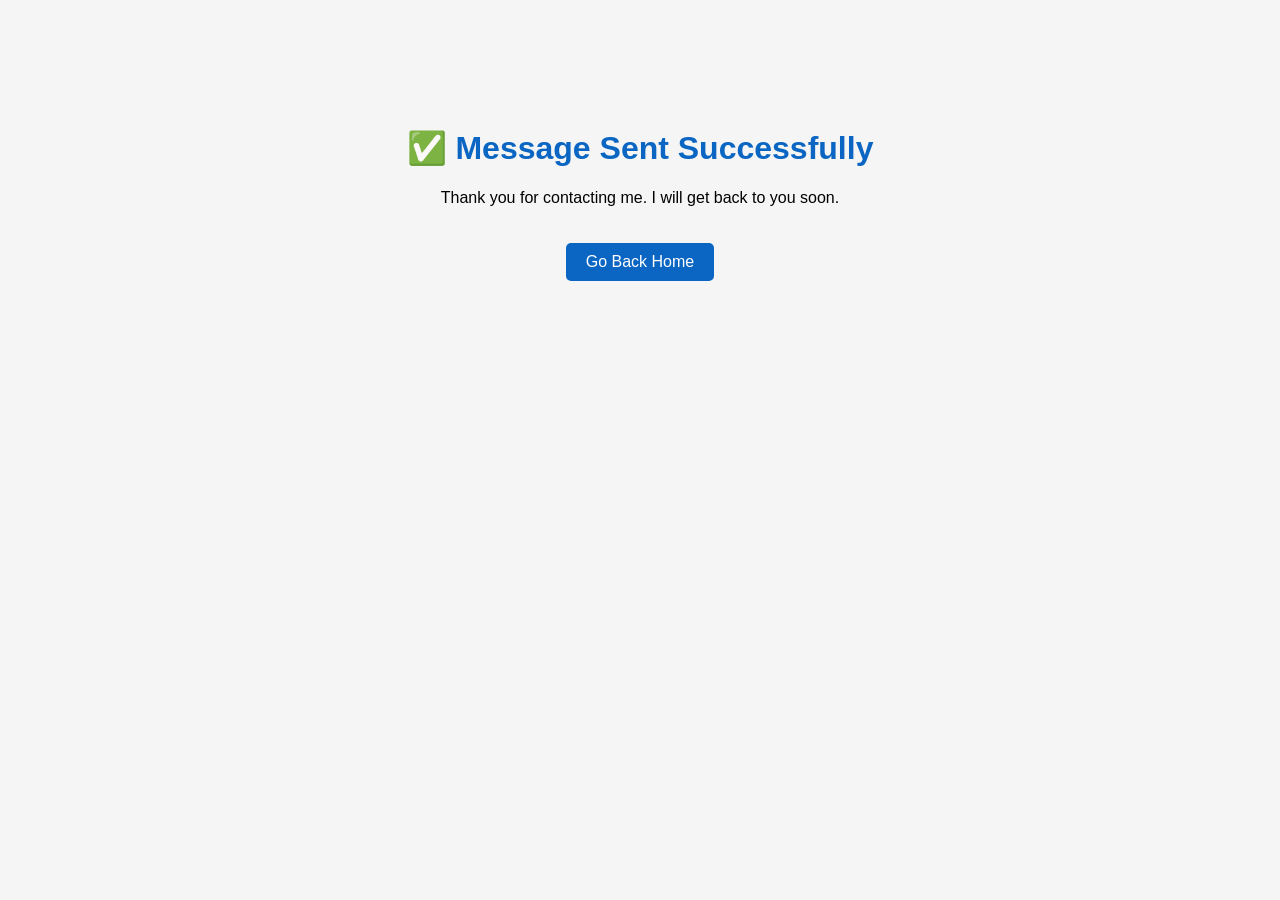
<file: thankyou.html>
<!DOCTYPE html>
<html>
<head>
<title>Message Sent</title>
<style>
body{
font-family: Arial;
text-align:center;
padding:100px;
background:#f5f5f5;
}

h1{
color:#0a66c2;
}

a{
display:inline-block;
margin-top:20px;
text-decoration:none;
background:#0a66c2;
color:white;
padding:10px 20px;
border-radius:5px;
}
</style>
</head>

<body>

<h1>✅ Message Sent Successfully</h1>
<p>Thank you for contacting me. I will get back to you soon.</p>

<a href="index.html">Go Back Home</a>

</body>
</html>
</file>
